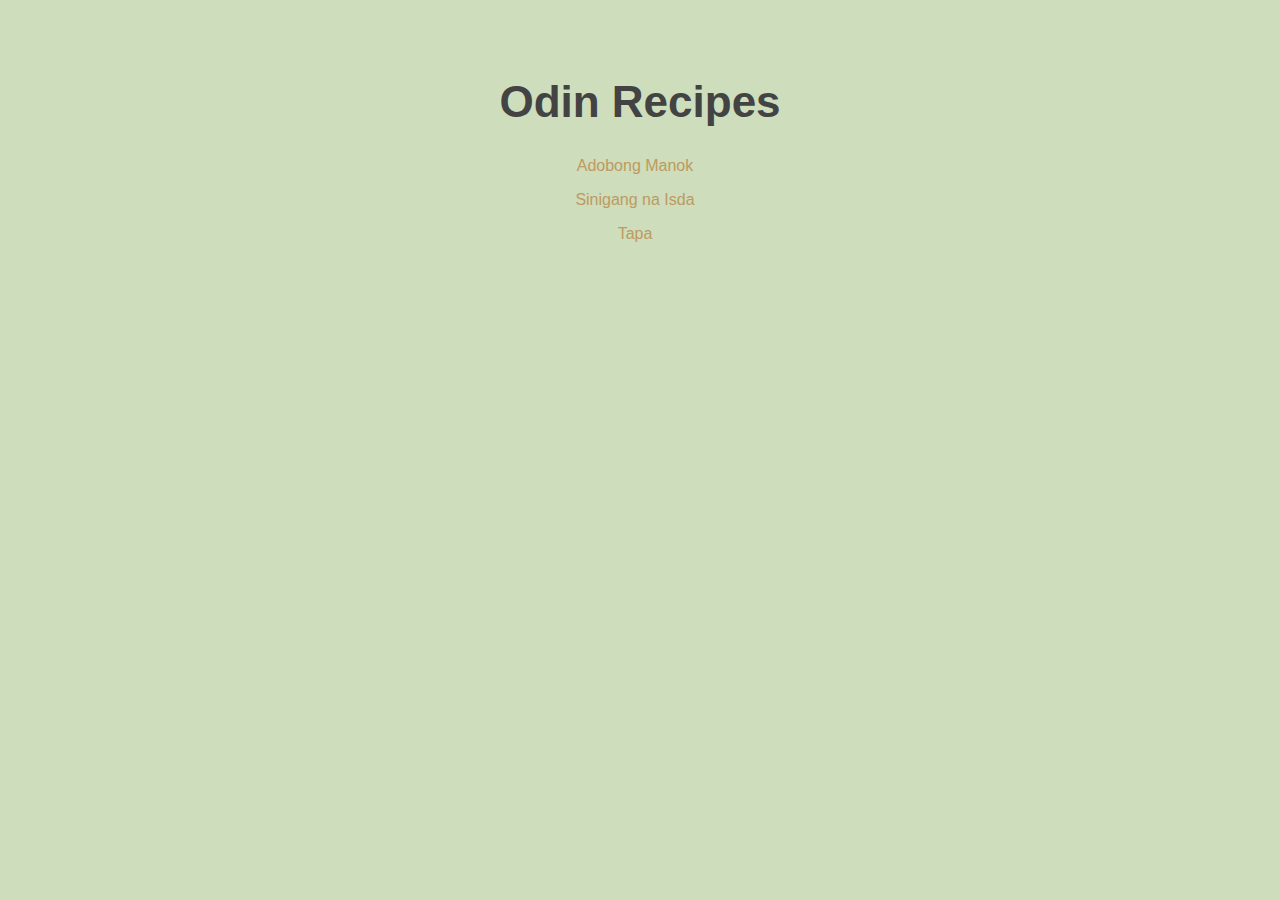
<file: index.html>
<!DOCTYPE html>
<html lang="en">
  <head>
    <meta charset="UTF-8" />
    <meta name="viewport" content="width=device-width, initial-scale=1.0" />
    <title>Odin Recipes</title>
    <link rel="stylesheet" href="style.css" />
  </head>
  <body>
    <main>
      <div class="container index" id="main">
        <h1>Odin Recipes</h1>
        <ul>
          <li><a href="recipes/adobo.html">Adobong Manok</a></li>
          <li><a href="recipes/sinigang.html">Sinigang na Isda</a></li>
          <li><a href="recipes/tapa.html">Tapa</a></li>
        </ul>
      </div>
    </main>
  </body>
</html>
</file>
<file: style.css>
*,
*::before,
*::after {
  box-sizing: border-box;
}

body {
  font-family: "Poppins", sans-serif;
  margin: 0;
  background-color: #ceddbb;
  color: #be9a60;
  /*background: url(images/main-hero-bg.gif);
  object-fit: cover; */
}

html {
  scroll-behavior: smooth;
}

img {
  max-width: 100%;
}

a {
  text-decoration: none;
  color: inherit;
}

.container {
  width: 75%;
  max-width: 1920px;
  margin: 0 auto;
}

h1,
h2 {
  font-size: 2.75rem;
  color: #434343;
}

h2 {
  font-size: 1.75rem;
}

p {
  width: 50%;
  margin: 0 auto;
  padding: 1em 0;
}

.index {
  text-align: center;
  padding: 3em 0;
}

.index li {
  list-style: none;
  margin-left: -50px;
  margin-bottom: 1em;
}

.index img {
  width: 40%;
}

a:hover {
  opacity: 0.5;
}
</file>
